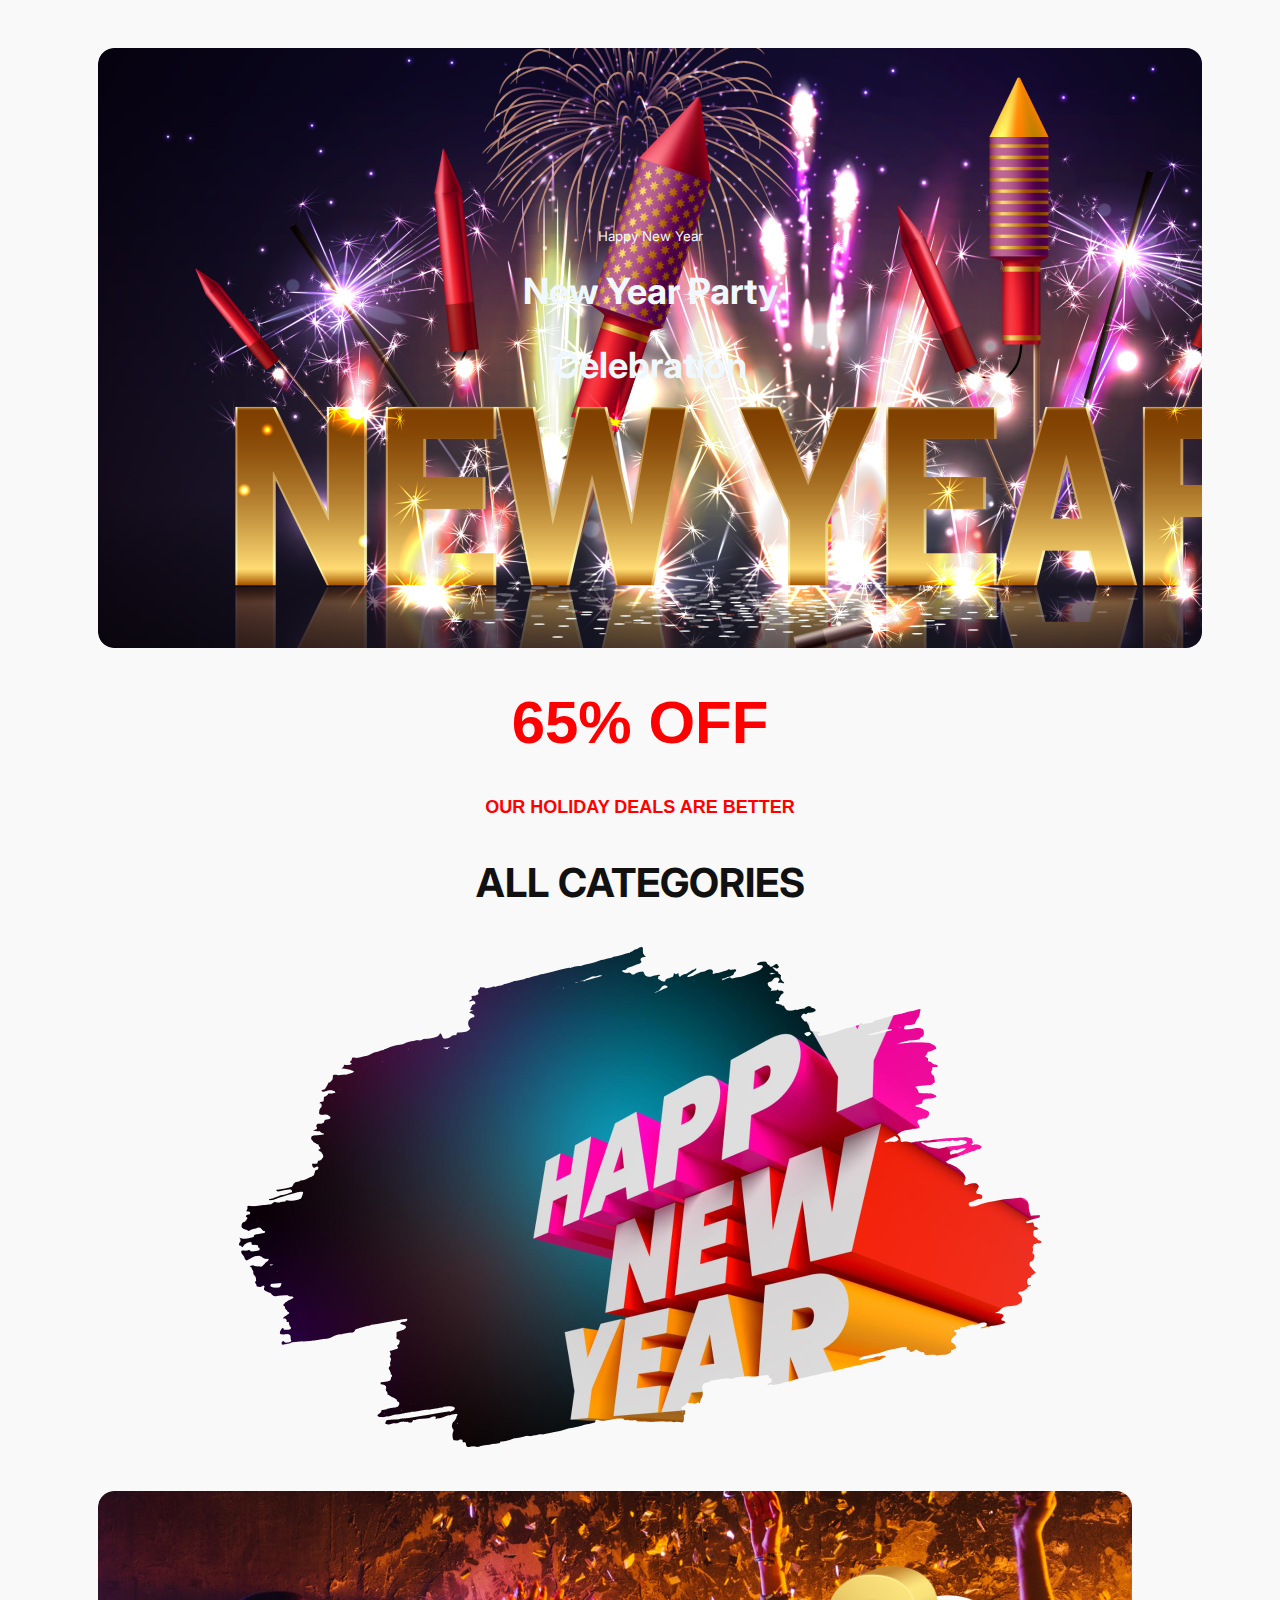
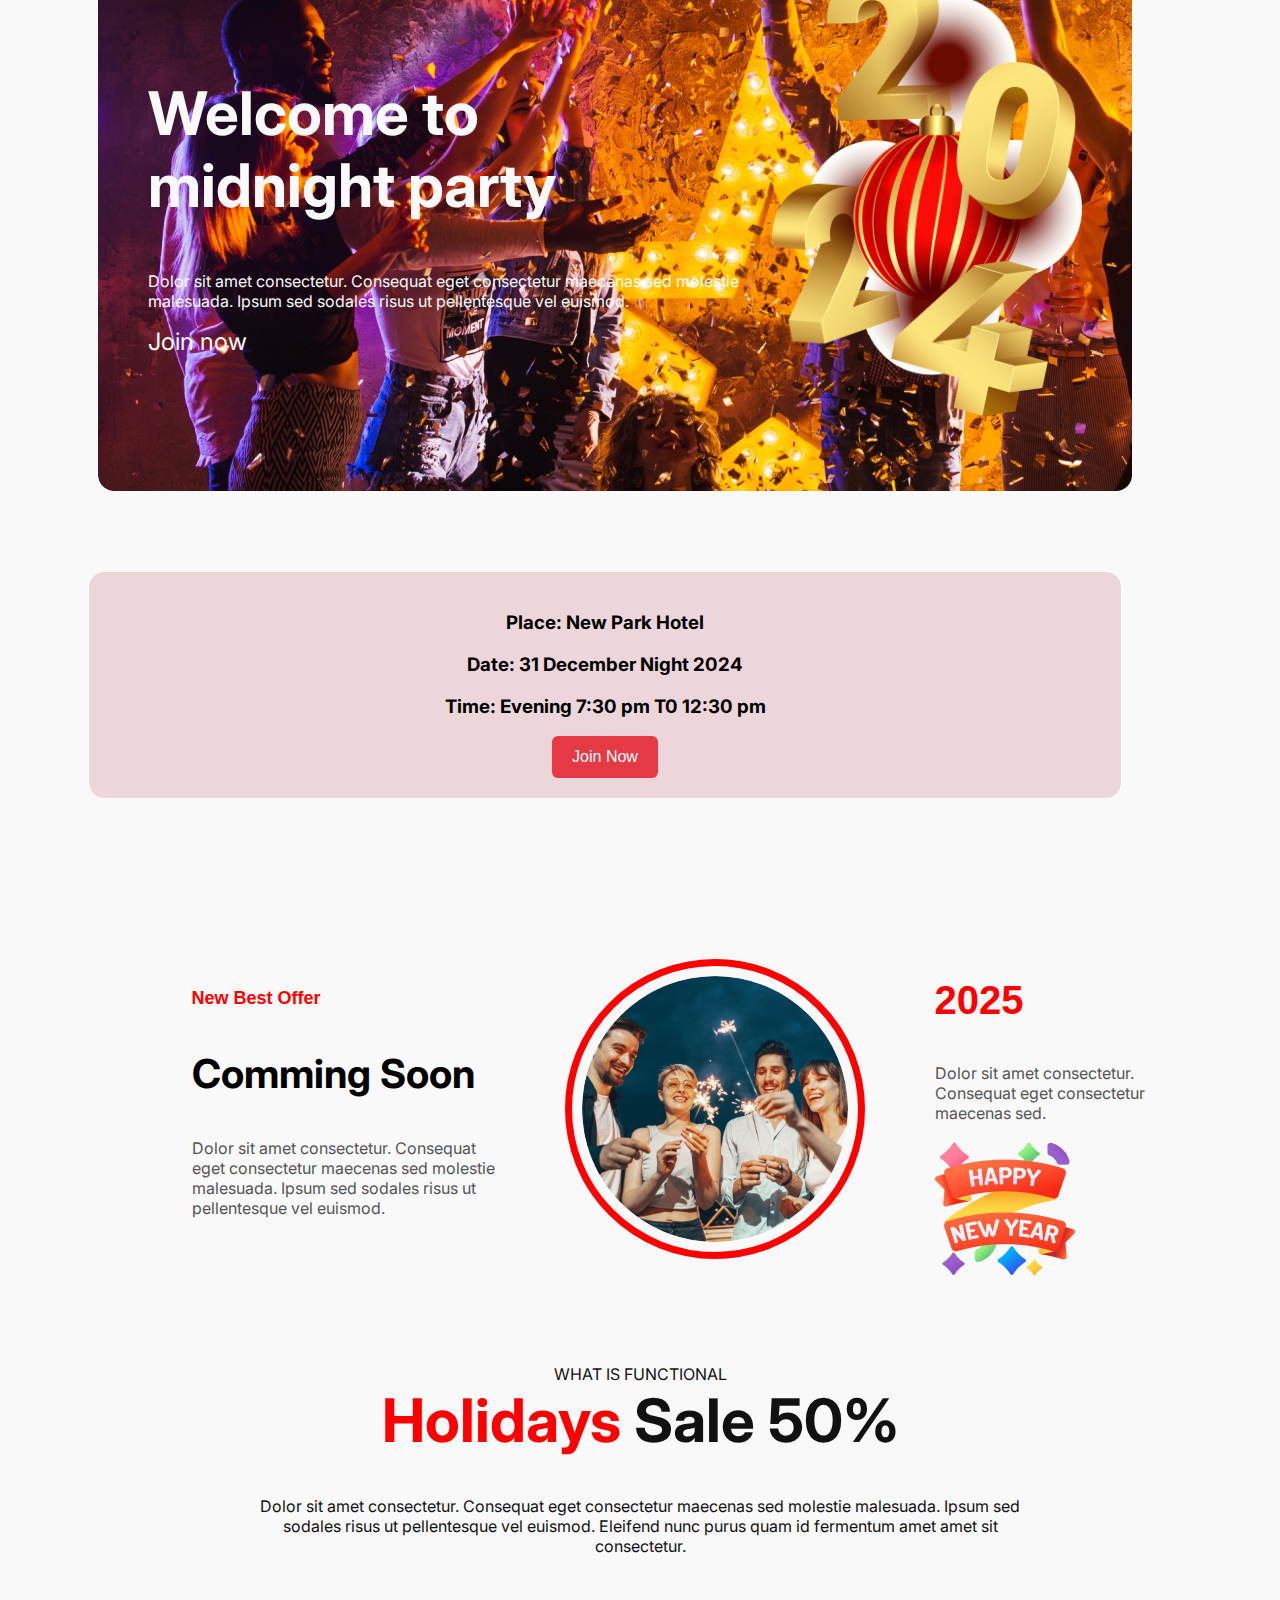
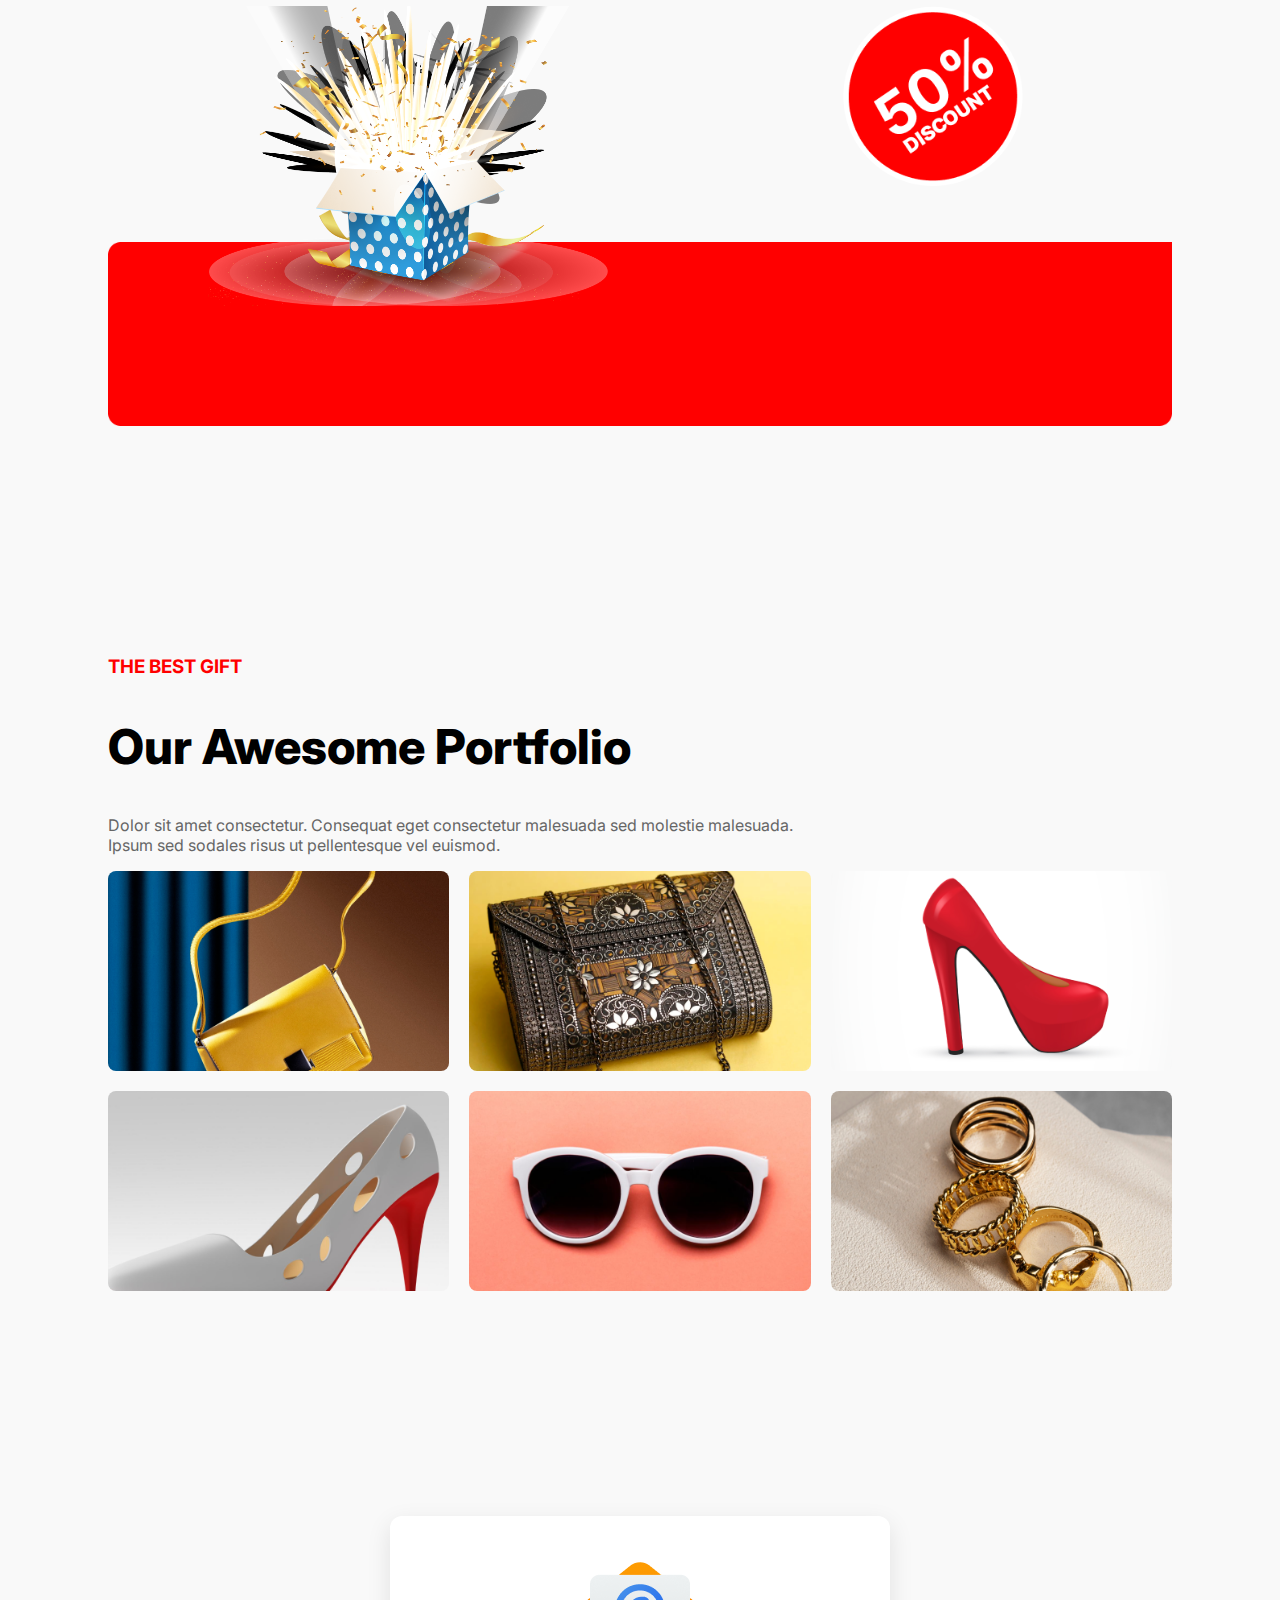
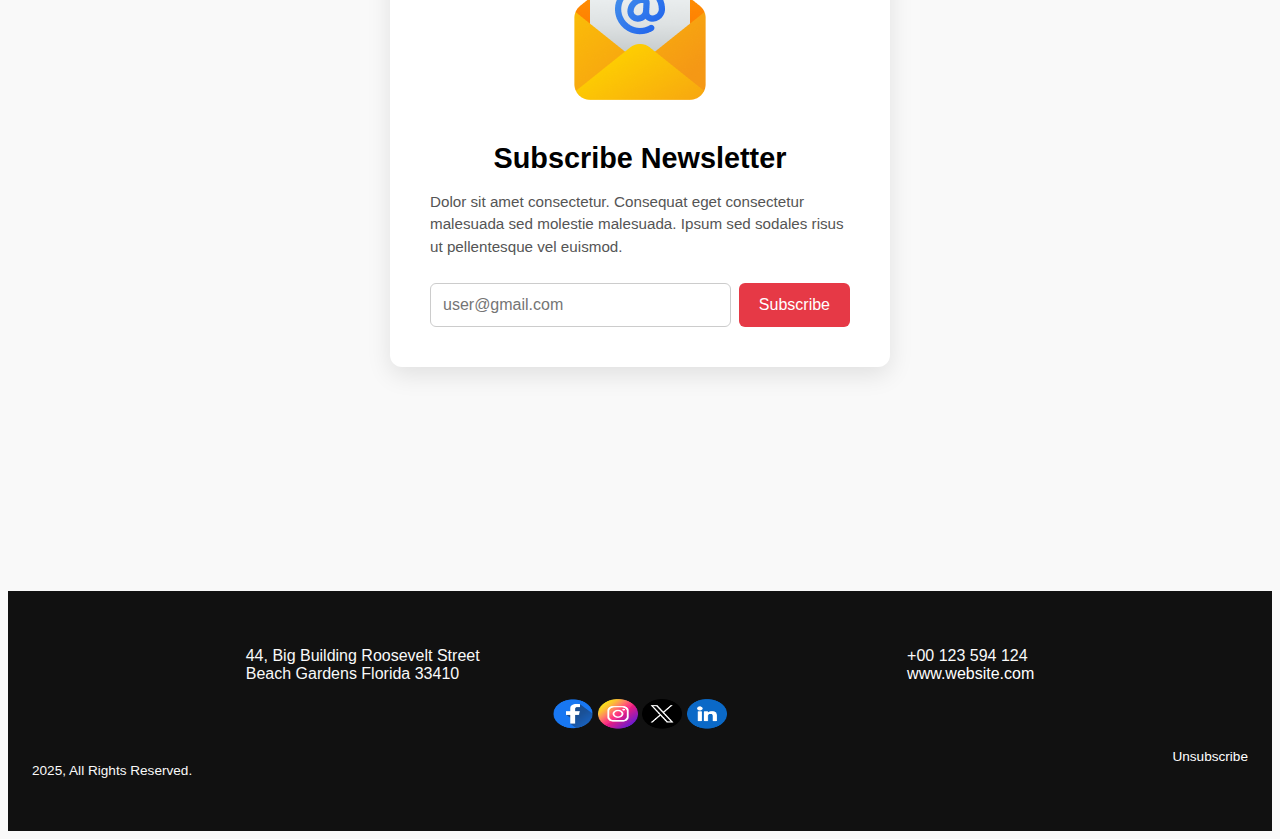
<file: index.html>
<!DOCTYPE html>
<html lang="en">

<head>
    <meta charset="UTF-8">
    <meta name="viewport" content="width=device-width, initial-scale=1.0">
    <title>New Year Offer</title>
    <link rel="preconnect" href="https://fonts.googleapis.com">
    <link rel="preconnect" href="https://fonts.gstatic.com" crossorigin>
    <link rel="preconnect" href="https://fonts.gstatic.com" crossorigin>
    <link
        href="https://fonts.googleapis.com/css2?family=Inter:ital,opsz,wght@0,14..32,100..900;1,14..32,100..900&family=Merriweather:ital,opsz,wght@0,18..144,300..900;1,18..144,300..900&family=Open+Sans:ital,wght@0,300..800;1,300..800&family=Raleway:ital,wght@0,100..900;1,100..900&family=Roboto:ital,wght@0,100;0,300;0,400;0,500;0,700;0,900;1,100;1,300;1,400;1,500;1,700;1,900&display=swap"
        rel="stylesheet">

    <link rel="stylesheet" href="styles/new_year.css">
</head>

<body class="inter-normal">
    <header class="banner ">
        <div class="banner-container">
            <div class="banner-text">
                <small>Happy New Year</small>
                <h1>New Year Party</h1>
                <h2>Celebration</h2>
            </div>
        </div>
    </header>
    <main>
        <section class="discounts">
            <div class="discounts-container">
                <h1 class="discounts-color">65% OFF</h1>
                <small class="Holidays-color">OUR HOLIDAY DEALS ARE BETTER</small>
                <p>ALL CATEGORIES</p>
                <img class="discounts-img" src="images/New Year Photo.png" alt="">
            </div>
        </section>
        <section class="midnight">
            <div class="midnight-container">
                <div>
                    <h2>Welcome to <br>midnight party</h2>
                    <p>Dolor sit amet consectetur. Consequat eget consectetur maecenas sed molestie <br>malesuada. Ipsum
                        sed
                        sodales risus ut pellentesque vel euismod. </p>
                    <a href="">Join now</a>
                </div>
                <img src="images/Group 70.png" alt="2024 Decoration" class="overlay-img">
            </div>
        </section>
        <section class="Place ">
            <h3><span class="second-color">Place:</span> New Park Hotel</h3>
            <h3><span class="second-color">Date:</span> 31 December Night 2024</h3>
            <h3><span class="second-color">Time:</span> Evening 7:30 pm T0 12:30 pm</h3>
            <button class="second-color-bg first-color ">Join Now</button>
        </section>
        <section class="Offer">
            <nav class="Offer-container">
                <div class="Offer-container-div">
                    <small class="Holidays-color">New Best Offer</small>
                    <h3>Comming Soon</h3>
                    <p>Dolor sit amet consectetur. Consequat <br> eget consectetur maecenas sed molestie <br> malesuada.
                        Ipsum sed
                        sodales risus ut <br> pellentesque vel euismod. </p>
                </div>
                <div>
                    <img class="round-img" src="images/Ellipse 1.png" alt="Round pic">
                </div>
                <div class="Offer-container-div">
                    <h3 class="Holidays-color ">2025</h3>
                    <p>Dolor sit amet consectetur.<br> Consequat eget consectetur <br> maecenas sed.</p>
                    <img class="" src="images/Group 96.png" alt="">
                </div>
            </nav>
        </section>
        <section class="functional ">
            <div class="functional-container">
                <h4></h4>WHAT IS FUNCTIONAL</h4>
                <h1><span class="holiday">Holidays</span> Sale 50%</h1>
                <p>Dolor sit amet consectetur. Consequat eget consectetur maecenas sed
                    molestie malesuada. Ipsum sed sodales risus ut pellentesque vel euismod. Eleifend nunc purus quam id
                    fermentum amet amet sit consectetur.</p>

            </div>
            <div class="box-container">
                <div class="reg box"><img src="images/Rectangle 2.png" alt=""> </div>
                <div class="magic-box box"><img src="images/Group 75.png" alt=""></div>
                <div class="discnt box"><img src="images/Group 44.png" alt=""></div>
            </div>
        </section>
        <section class="grid ">
            <div class="content">
                <h3>THE BEST GIFT</h3>
                <h2>Our Awesome Portfolio</h2>
                <p class="port">
                    Dolor sit amet consectetur. Consequat eget consectetur malesuada sed molestie malesuada.
                    Ipsum sed sodales risus ut pellentesque vel euismod.
                </p>
            </div>

            <div class="gallery ">
                <div class="box box1"><img src="images/Rectangle 3.png" alt=""></div>
                <div class="box box2"><img src="images/Rectangle 4.png" alt=""></div>
                <div class="box box3"><img src="images/Rectangle 5.png" alt=""></div>
                <div class="box box4"><img src="images/Rectangle 6.png" alt=""></div>
                <div class="box box5"><img src="images/Rectangle 7.png" alt=""></div>
                <div class="box box6"><img src="images/Rectangle 8.png" alt=""></div>
            </div>
        </section>
        <section class="newsletter">
            <div class="newsletter-container">
                <div class="icon"><img src="images/Group 61.png" alt=""></div>
                <h2>Subscribe Newsletter</h2>
                <p>
                    Dolor sit amet consectetur. Consequat eget consectetur malesuada sed
                    molestie malesuada. Ipsum sed sodales risus ut pellentesque vel euismod.
                </p>
                <form>
                    <input type="email" placeholder="user@gmail.com" required />
                    <button type="submit">Subscribe</button>
                </form>
            </div>
        </section>
    </main>
    <footer class="footer">
        <nav class="footer-containar">
            <div>
                <p>44, Big Building Roosevelt Street<br>Beach Gardens Florida 33410</p>
            </div>
            <div>
                <p>+00 123 594 124 <br><a href="#">www.website.com</a></p>
            </div>
        </nav>
        <div class="social-media">
            <a href="#"><img src="icons/Facebook.png" alt="Facebook" height="30" width="40"></a>
            <a href="#"><img src="icons/Instagram.png" alt="Instagram" height="30" width="40"></a>
            <a href="#"><img src="icons/Twitter.png" alt="X" height="30" width="40"></a>
            <a href="#"><img src="icons/Linkedin.png" alt="LinkedIn" height="30" width="40"></a>
        </div>

        <div class="footer-base">
            <p>2025, All Rights Reserved.</p>
            <a href="#" class="unsubscribe">Unsubscribe</a>
        </div>
        </div>
    </footer>

</body>

</html>
</file>
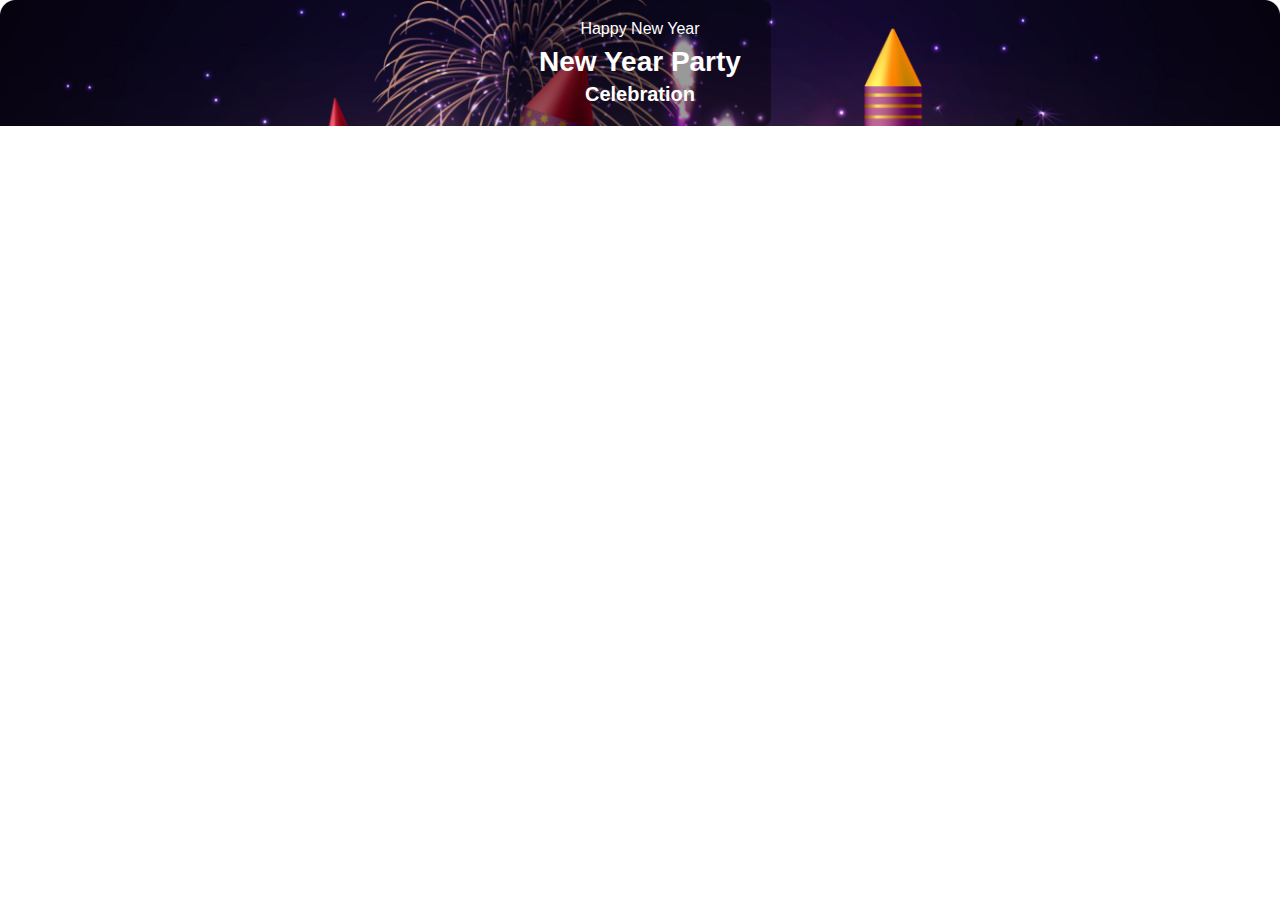
<file: hello.html>
<!DOCTYPE html>
<html lang="en">
<head>
  <meta charset="UTF-8" />
  <meta name="viewport" content="width=device-width, initial-scale=1.0"/>
  <title>New Year Party Banner</title>
  <style>
    body {
      margin: 0;
      font-family: 'Arial', sans-serif;
    }

    .banner {
      position: relative;
      background: url('../images/Banner\ Image.png') no-repeat;
      background-size: cover;
      display: flex;
      align-items: center;
      justify-content: center;
      color: white;
      text-align: center;
    }

    .banner-text {
      background-color: rgba(0, 0, 0, 0.4);
      padding: 20px 30px;
      border-radius: 8px;
    }

    .banner-text small {
      display: block;
      font-size: 16px;
      margin-bottom: 8px;
    }

    .banner-text h1 {
      font-size: 28px;
      margin: 0;
      font-weight: bold;
    }

    .banner-text h2 {
      font-size: 20px;
      margin: 5px 0 0;
    }

    @media (max-width: 600px) {
      .banner-text h1 {
        font-size: 20px;
      }

      .banner-text h2 {
        font-size: 16px;
      }
    }
  </style>
</head>
<body>

  <div class="banner">
    <div class="banner-text">
      <small>Happy New Year</small>
      <h1>New Year Party</h1>
      <h2>Celebration</h2>
    </div>
  </div>

</body>
</html>
</file>
<file: styles/new_year.css>
.inter-normal {
    font-family: "Inter", sans-serif;
    font-optical-sizing: auto;
    font-weight: 400;
    font-style: normal;
}

* {
    box-sizing: border-box;
}

body {
    background-color: #f9f9f9;

}

.banner {
    padding-left: 90px;
    padding-right: 70px;
    padding-top: 40px;
}

.banner-container {
    background-image: url('../images/Banner\ Image.png');
    background-repeat: no-repeat;
    height: 600px;
    width: 100%;
    display: flex;
    align-items: center;
    justify-content: center;
    text-align: center;
    display: cover;
    border-radius: 16px;
}

.banner-text {
    text-align: center;
    width: 632px;
    height: 246px;
    color: aliceblue;
}

.banner h1,
h2 {
    font-size: 36px;
    text-align: center;
}

.discounts {
    text-align: center;
}

.discounts-color {
    color: #FF0000;
    font-size: 60px;
    font-family: 'Segoe UI', Tahoma, Geneva, Verdana, sans-serif;
    font-weight: bold;

}

.Holidays-color {
    color: #FF0000;
    font-family: 'Segoe UI', Tahoma, Geneva, Verdana, sans-serif;
    font-size: large;
    font-weight: bold;
}

.discounts p {
    font-size: 40px;
    text-align: center;
    font-weight: bolder;
    color: #111;
}

.discounts-img {
    height: 300;
    width: 500;
}

.midnight {
    padding-left: 90px;
    padding-right: 140px;
    padding-top: 40px;
}

.midnight-container {
    background-image: url('../images/Vectorrr.png');
    background-repeat: no-repeat;
    background-size: cover;
    height: 600px;
    width: 100%;
    display: flex;
    align-items: center;
    justify-content: left;
    text-align: left;
    position: relative;
    border-radius: 16px;
    padding-left: 50px;
}

.midnight-container h2,
p {
    align-items: center;
    justify-content: left;
    text-align: left;
    color: #f9f9f9;

}

.midnight-container h2 {
    font-size: 60px;
}

.midnight a {
    text-decoration: none;
    color: #f9f9f9;
    font-size: x-large;
}

.overlay-img {
    position: absolute;
    right: 50px;
    top: 50%;
    transform: translateY(-50%);
    height: 450px;
}

.Place {
    border: 1px solid white;
    background-color: rgba(207, 133, 145, 0.3);
    padding: 20px;
    margin: 80px;
    margin-right: 150px;
    border-radius: 16px;
    text-align: center;
}


.Offer-container-div {
    text-align: left;
}

.Offer-container-div h3 {
    font-size: 40px;
    font-weight: bolder;
}

.Offer-container {
    display: flex;
    text-decoration: none;
    justify-content: space-between;
    align-items: center;
    justify-content: center;
    text-align: center;
    height: 463px;
    width: 1320px;
    gap: 70px;

}

.Offer-container p {
    color: #555;
}

.round-img {
    border: 7px solid #FF0000;
    border-radius: 50%;
    padding: 10px;
    height: 300px;
    width: 300px;
}

.functional-container p {
    color: #111;
    text-align: center;
    margin-left: 250px;
    margin-right: 250px;
}

.functional-container h1 {
    font-size: 60px;
    margin-top: 0;
}

.holiday {
    color: #FF0000;
}

.functional {
    text-align: center;
    color: #111;
    margin-top: 0;
}

.box {
    position: relative;
    border-radius: 30px;
    padding-bottom: 0px;
    padding-top: 0;
    margin: 0;
}

.magic-box {
    height: 300px;
    width: 400px;
    top: -150px;
    left: 200px;
    z-index: 1;
}

.reg {
    top: 270px;
    width: 400;
    padding-left: 100px;
    padding-right: 100px;
    padding-bottom: 0;
    padding-top: 0;
}

.discnt {
    height: 180px;
    width: 250px;
    left: 800px;
    top: -450px;
    padding-bottom: 0;
    padding-top: 0;
}

.grid {
    text-align: left;
    padding-left: 100px;
    padding-right: 100px;

}

.grid h2 {
    font-size: 3rem;
    line-height: 1.2;
    font-weight: 800;
    text-align: left;

}

.grid h3 {
    color: #FF0000;
    padding-top: 0;
    padding-bottom: 0;
}

.port {
    max-width: 700px;
    color: #666;
}

.gallery {
    display: grid;
    grid-template-columns: repeat(3, 1fr);
    grid-auto-rows: 200px;
    gap: 20px;
}

.box {
    border-radius: 8px;
    overflow: hidden;
    display: flex;
    align-items: center;
    justify-content: center;
}

.box img {
    width: 100%;
    height: 100%;
    object-fit: cover;
}

.newsletter {
    margin: 0;
    padding: 0;
    font-family: 'Segoe UI', sans-serif;
    display: flex;
    align-items: center;
    justify-content: center;
    height: 100vh;
}

.newsletter-container {
    background: white;
    padding: 2.5rem;
    max-width: 500px;

    border-radius: 12px;
    box-shadow: 0 8px 24px rgba(0, 0, 0, 0.1);
    text-align: center;
}

.newsletter-container .icon {
    font-size: 48px;
    margin-bottom: 1rem;
}

.newsletter-container h2 {
    font-size: 1.8rem;
    margin-bottom: 1rem;
}

.newsletter-container p {
    color: #555;
    font-size: 0.95rem;
    line-height: 1.5;
    margin-bottom: 1.5rem;
}

form {
    display: flex;
    gap: 0.5rem;
    justify-content: center;
    flex-wrap: wrap;
}

input[type="email"] {
    flex: 1 1 250px;
    padding: 0.75rem;
    border: 1px solid #ccc;
    border-radius: 6px;
    font-size: 1rem;
}

button {
    background-color: #e63946;
    color: white;
    border: none;
    padding: 0.75rem 1.25rem;
    border-radius: 6px;
    font-size: 1rem;
    cursor: pointer;
    transition: background 0.3s ease;
}

button:hover {
    background-color: aqua;
}

.footer {
    background-color: #111;
    color: #fff;
    padding: 2.5rem 1.5rem;
    font-family: 'Segoe UI', sans-serif;
}

.footer-containar {
    display: flex;
    justify-content: space-around;
}

footer a {
    text-decoration: none;
    color: white
}

.social-media {
    text-align: center;
}

.footer-base {
    display: flex;
    justify-content: space-between;
    flex-wrap: wrap;
    padding-top: 1rem;
    font-size: 0.85rem;
}

.unsubscribe {
    color: white;
    text-decoration: none;
}

@media screen and (max-width:576px) {
    .banner {
        padding: 0px;
    }

    .banner-container {
        background-image: url('../images/Banner\ Image.png');
        max-height: 300px;
        max-width: 570px;

    }

    .midnight-container {
        height: 100%;
        width: 100%
    }

    .discounts-img {
        height: 100%;
        width: calc(100% - 80px);
        margin-bottom: 30px;
    }

    .midnight {
        padding: 5px;
    }

    .midnight-container h2 {
        font-size: 30px;
        text-align: left;
    }

    .overlay-img {
        width: 100px;
        height: 100px;
    }

    .Place {
        margin: 10px;
        margin-bottom: 30px;

    }

    .offer {
        margin-left: 20px;
    }

    .Offer-container {
        flex-direction: column;
        height: 100%;
        width: 100%
    }


    .round-img {
        height: 300px;
        width: 300px;
        margin-right: 100px;
    }

    .functional-container p {
        text-align: center;
        margin-left: 10px;
        margin-right: 10px;
    }


    .functional {
        margin-right: 30px;
        padding: 10px;
    }

    .box-container {
        display: none;
    }

    .grid {
        padding-left: 0px;
        padding-right: 0px;
        margin-right: 100px;
        padding: 5px;

    }

    .gallery {
        display: grid;
        grid-template-columns: repeat(2,230px);
        margin-left: 10px;

    }

    .newsletter,
    .footer {
        width: 100%;
        height: 80%;
        margin: 10px;
    }

    .footer-containar,
    .footer-base {
        flex-direction: column;
    }

    .social-media {
        text-align: left;
    }
}
</file>
